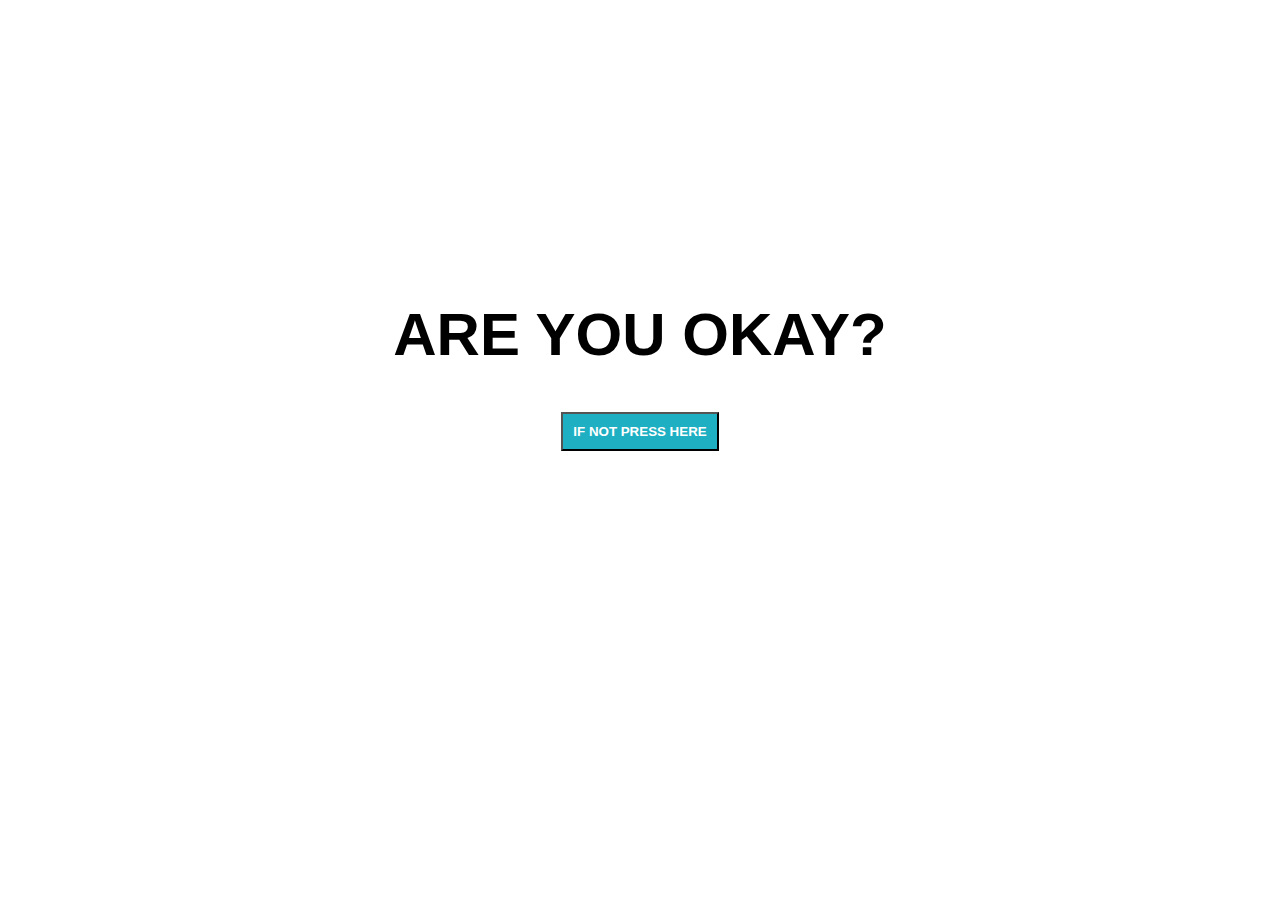
<file: index.html>
<!DOCTYPE html>
<html lang="en">
  <head>
    <meta charset="UTF-8" />
    <meta http-equiv="X-UA-Compatible" content="IE=edge" />
    <meta name="viewport" content="width=device-width, initial-scale=1.0" />
    <title>You Okay?</title>
    <link rel="stylesheet" href="style.css" />
  </head>
  <body>
    <div class="ok">
      <h1>ARE YOU OKAY?</h1>
      <a href="YES.html"><button>IF NOT PRESS HERE</button></a>
    </div>
  </body>
</html>
</file>
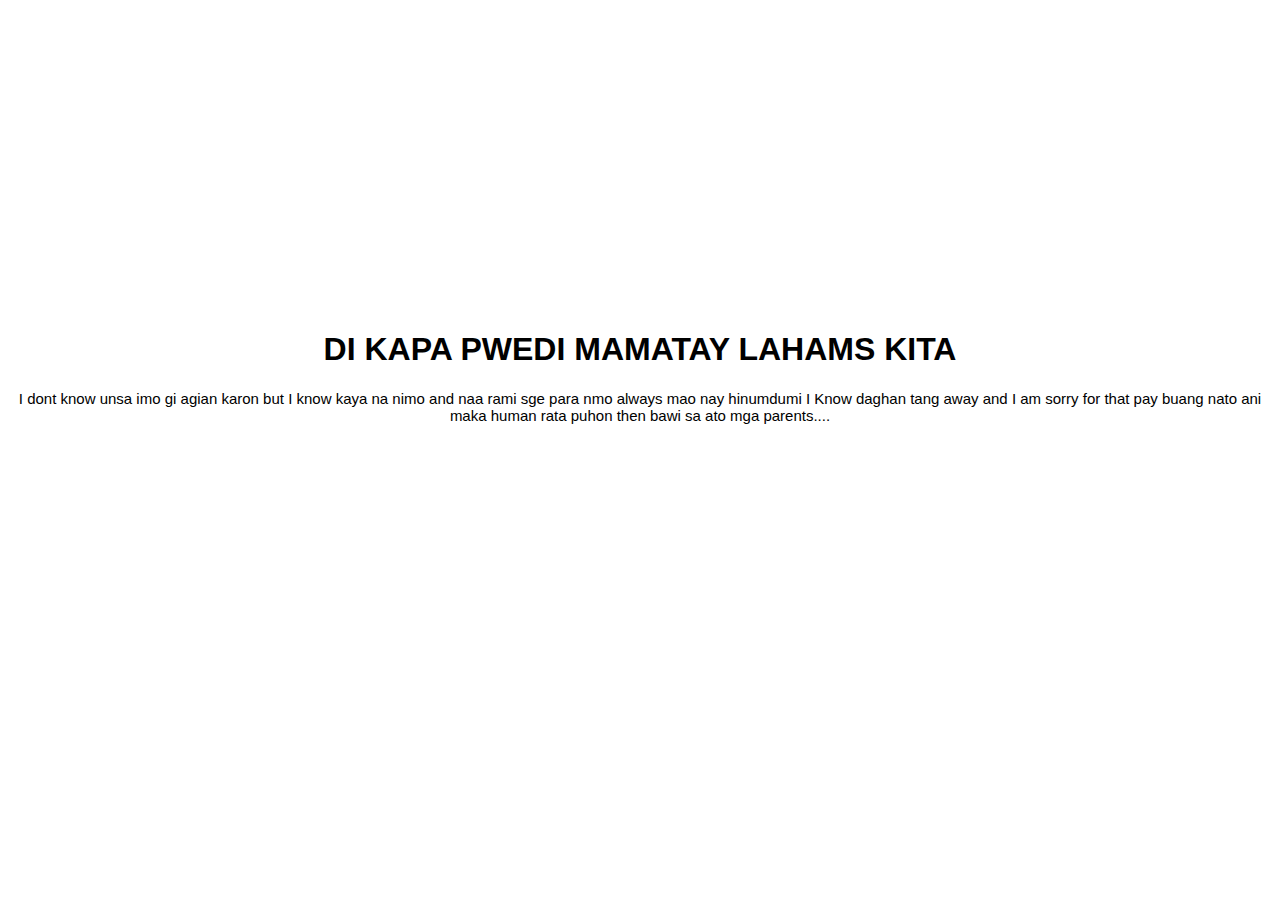
<file: YES.html>
<!DOCTYPE html>
<html lang="en">
  <head>
    <meta charset="UTF-8" />
    <meta http-equiv="X-UA-Compatible" content="IE=edge" />
    <meta name="viewport" content="width=device-width, initial-scale=1.0" />
    <title>You Can Do It</title>
    <link rel="stylesheet" href="style.css" />
  </head>
  <body>
    <div class="hay">
      <h1>DI KAPA PWEDI MAMATAY LAHAMS KITA</h1>
      <p>
        I dont know unsa imo gi agian karon but I know kaya na nimo and naa rami
        sge para nmo always mao nay hinumdumi I Know daghan tang away and I am
        sorry for that pay buang nato ani maka human rata puhon then bawi sa ato
        mga parents....
      </p>
    </div>
  </body>
</html>
</file>
<file: style.css>
body {
    background-image: url(https://i0.wp.com/i.pinimg.com/originals/8b/7f/bc/8b7fbc2e623720393ad7ffa7e4896eac.gif?resize=160,120);
    background-size: cover;
    background-attachment: fixed;
}

.hay {
    font-family: Arial;
    text-align: center;
    border: 3px;
    padding: 10px;
    margin-top: 300px;
}

p {
    font-size: 15px;
}

.ok {
    text-align: center;
    font-family: arial;
    font-size: 30px;
    margin-top: 300px;
}

button {
    background-color: rgb(30, 175, 194);
    padding-top: 10px;
    padding-bottom: 10px;
    padding-left: 10px;
    padding-right: 10px;
    font-weight: bold;
    color: white;
    cursor: pointer;
}
</file>
